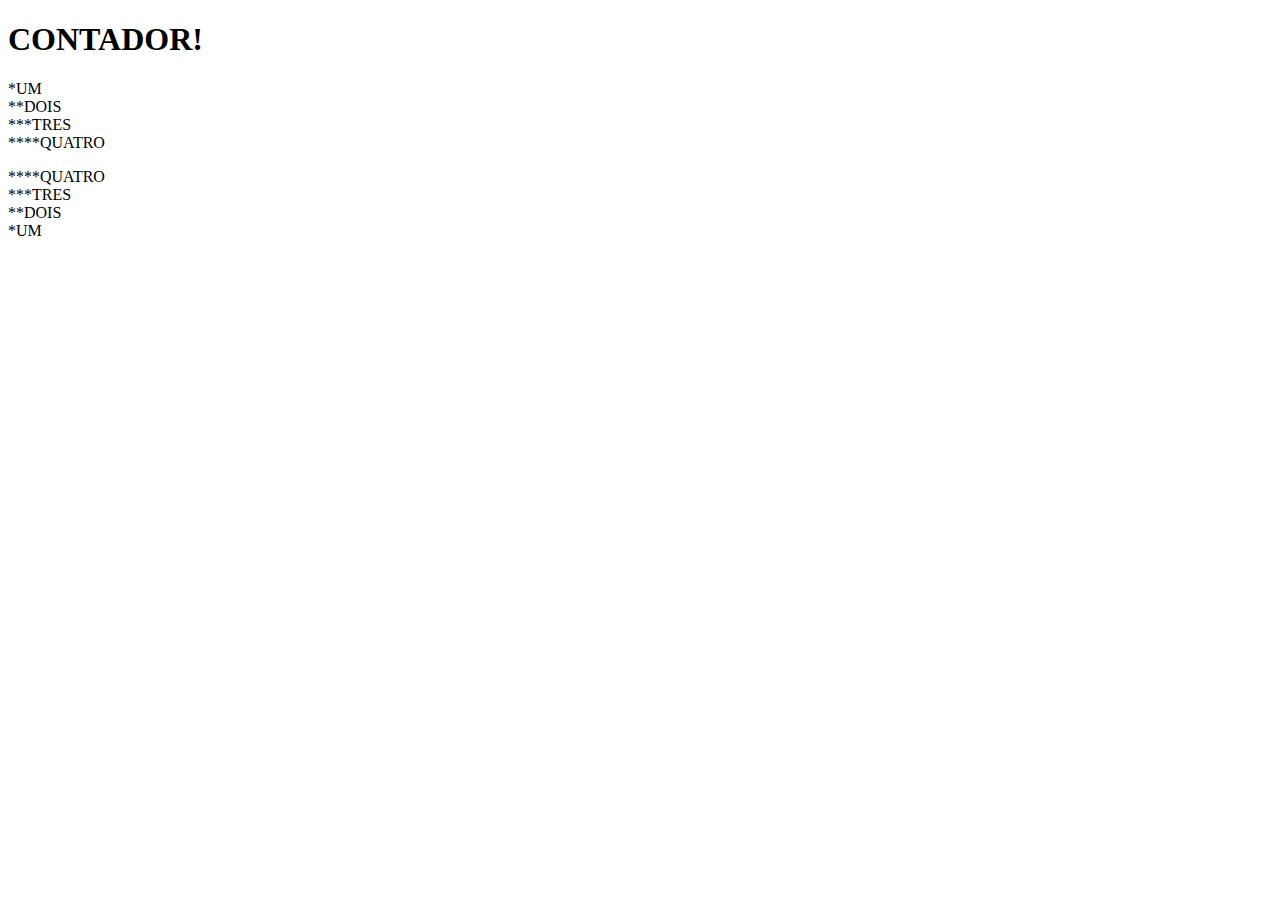
<file: desafios/d001/index.html>
<!DOCTYPE html>
<html lang="pt-br">
<head>
    <meta charset="UTF-8">
    <meta http-equiv="X-UA-Compatible" content="IE=edge">
    <meta name="viewport" content="width=device-width, initial-scale=1.0">
    <title>CONTADOR</title>
</head>
<body>
   <h1>CONTADOR!</h1>
   <p>*UM <br> **DOIS <br> ***TRES <br> ****QUATRO</p>
    <p>****QUATRO <br> ***TRES <br> **DOIS <br> *UM</p>
</body>
</html>
</file>
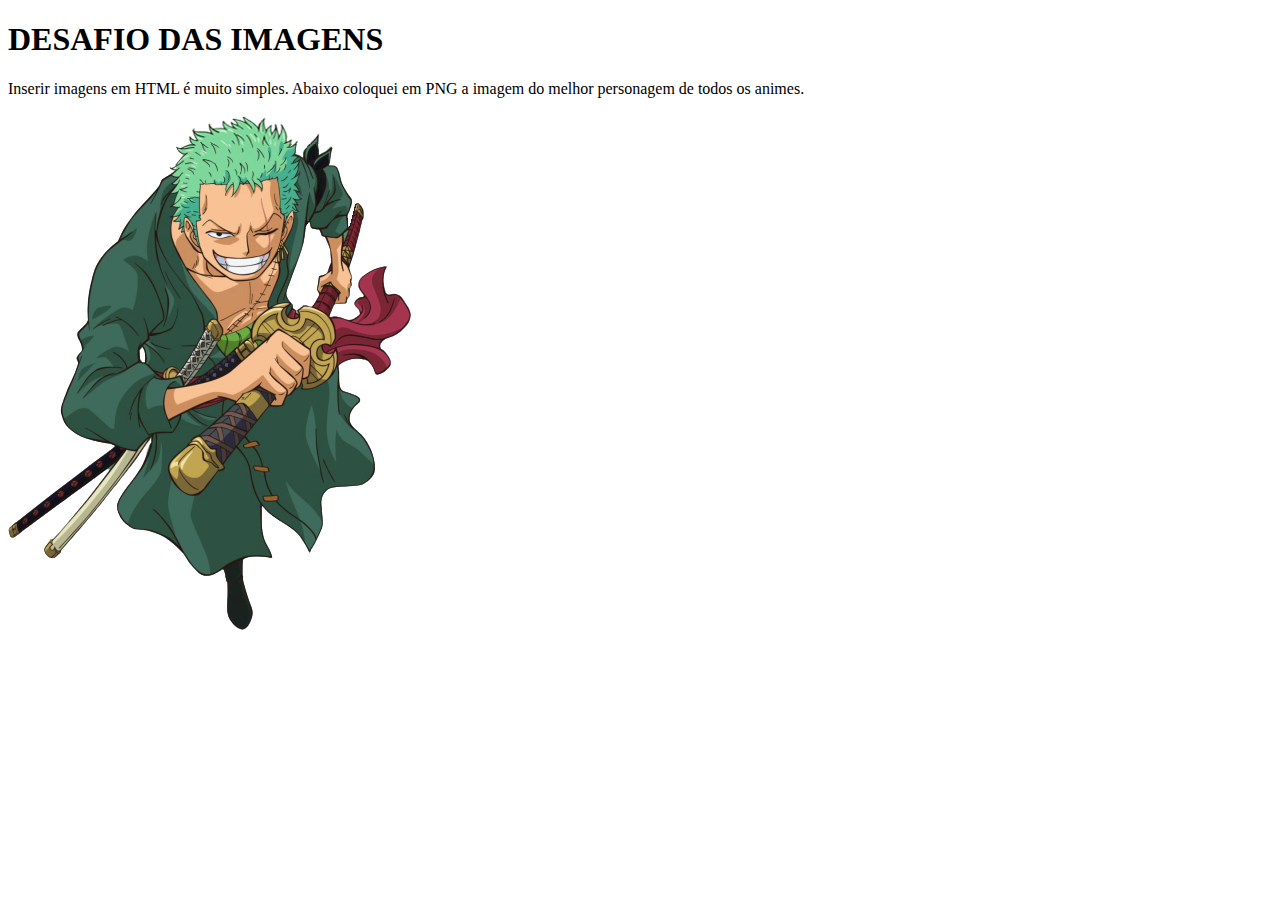
<file: desafios/d002/index.html>
<!DOCTYPE html>
<html lang="pt-br">
<head>
    <meta charset="UTF-8">
    <meta http-equiv="X-UA-Compatible" content="IE=edge">
    <meta name="viewport" content="width=device-width, initial-scale=1.0">
    <title>Imagens</title>
    <link rel="shortcut icon" href="favicon.ico.ico" type="image/x-icon">
</head>
<body>
    <h1>DESAFIO DAS IMAGENS</h1>
    <P>Inserir imagens em HTML é muito simples. Abaixo coloquei em PNG a imagem do melhor personagem de todos os animes.</P>
    <img src="zoropng.png" alt="Roronoa Zoro">
</body>
</html>
</file>
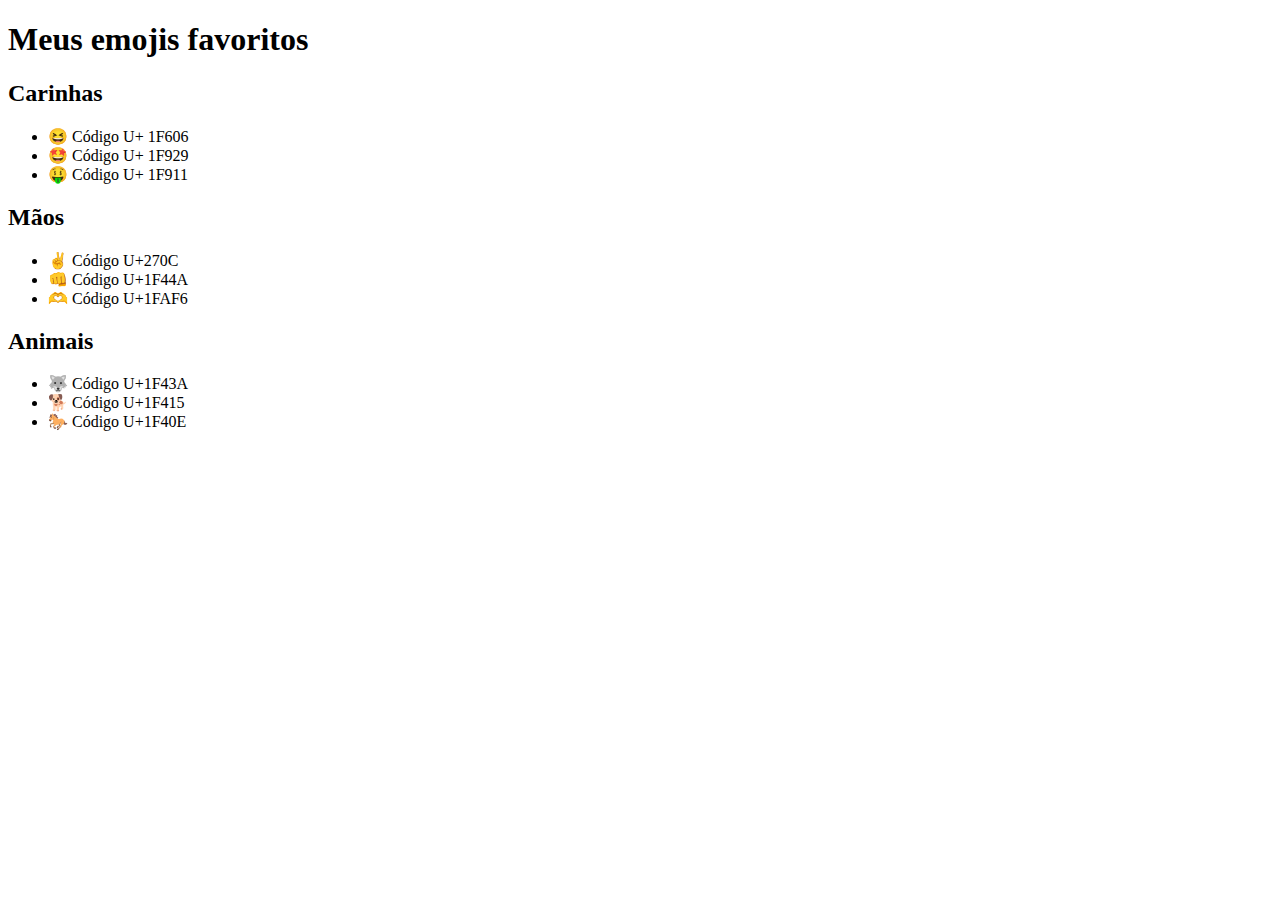
<file: desafios/d004/index.html>
<!DOCTYPE html>
<html lang="pt-br">
<head>
    <meta charset="UTF-8">
    <meta http-equiv="X-UA-Compatible" content="IE=edge">
    <meta name="viewport" content="width=device-width, initial-scale=1.0">
    <title>Emojis</title>
</head>
<body>
    <h1>Meus emojis favoritos</h1>
    <h2>Carinhas</h2>
    <ul>
        <li>&#x1F606 Código U+ 1F606</li>
        <li>&#x1F929 Código U+ 1F929</li>
        <li>&#x1F911 Código U+ 1F911</li>
    </ul>
    <h2>Mãos</h2>
    <ul>
        <li>&#x270C Código U+270C</li>
        <li>&#x1F44A Código U+1F44A </li>
        <li>&#x1FAF6 Código U+1FAF6 </li>
    </ul>
    <h2>Animais</h2>
    <ul>
        <li>&#x1F43A Código U+1F43A</li>
        <li>&#x1F415 Código U+1F415</li>
        <li>&#x1F40E Código U+1F40E</li>
    </ul>
</body>
</html>
</file>
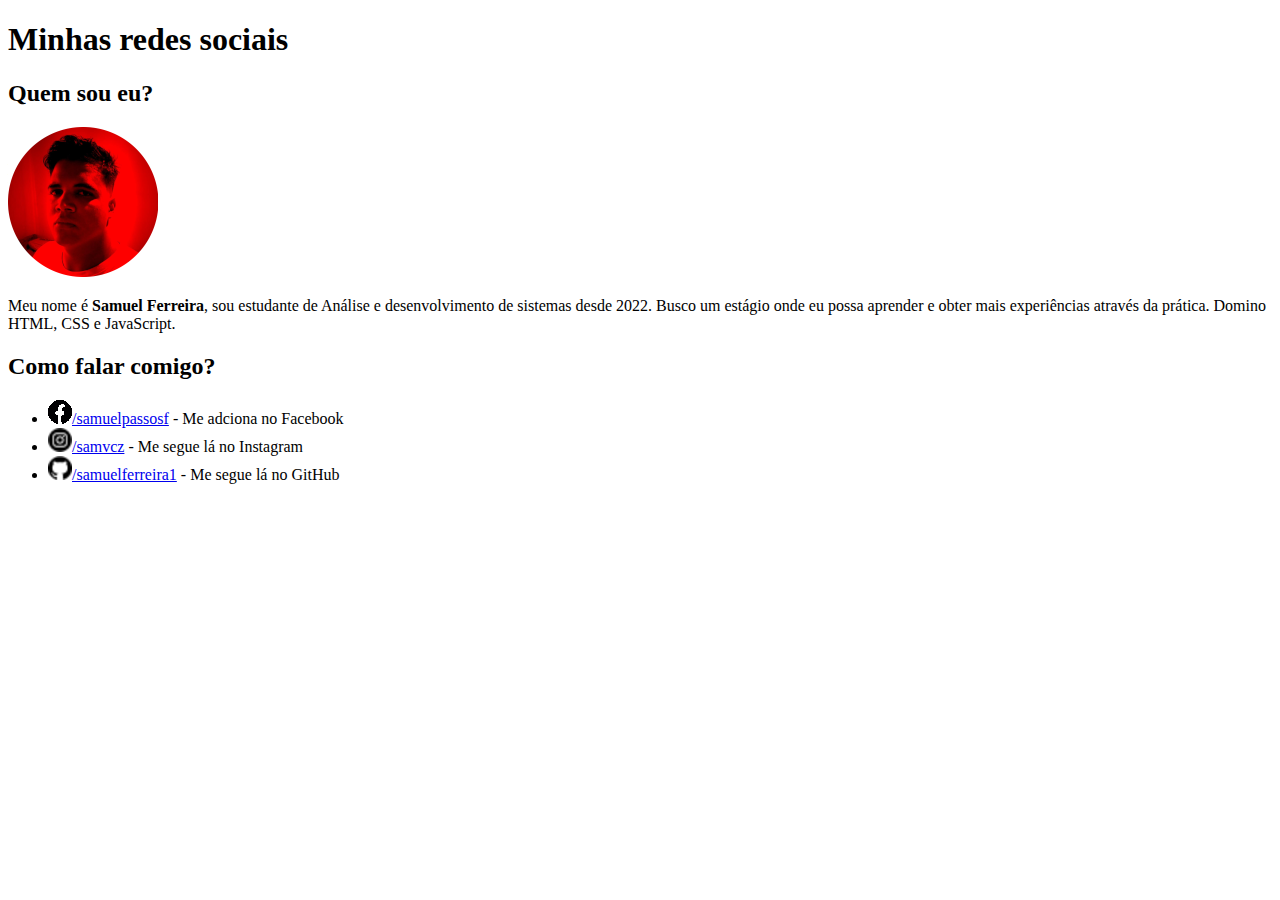
<file: desafios/d005/index.html>
<!DOCTYPE html>
<html lang="pt-br">
<head>
    <meta charset="UTF-8">
    <meta http-equiv="X-UA-Compatible" content="IE=edge">
    <meta name="viewport" content="width=device-width, initial-scale=1.0">
    <title>Social</title>
</head>
<body>
    <h1>Minhas redes sociais</h1>
    <h2>Quem sou eu?</h2>
    <img src="Sem título.png" alt="foto de perfil">
    <p>Meu nome é <strong>Samuel Ferreira</strong>, sou estudante de Análise e desenvolvimento de sistemas desde 2022. Busco um estágio onde eu possa aprender e obter mais experiências através da prática. Domino HTML, CSS e JavaScript.</p>
    <h2>Como falar comigo?</h2>
    <ul>
    <li><img src="facebook-circular-logo.png" alt="facebook"><a href="https://www.facebook.com/samuelpassosf" target="_blank" rel="next">/samuelpassosf</a> - Me adciona no Facebook</li>
    <li><img src="instagram.png" alt="instagram"><a href="https://www.instagram.com/samvcz/" target="_blank" rel="next">/samvcz</a> - Me segue lá no Instagram</li>
    <li><img src="github.png" alt="github"><a href="https://github.com/samuelferreira1" target="_blank" rel="next">/samuelferreira1</a> - Me segue lá no GitHub</li>
    </ul>
</body>
</html>
</file>
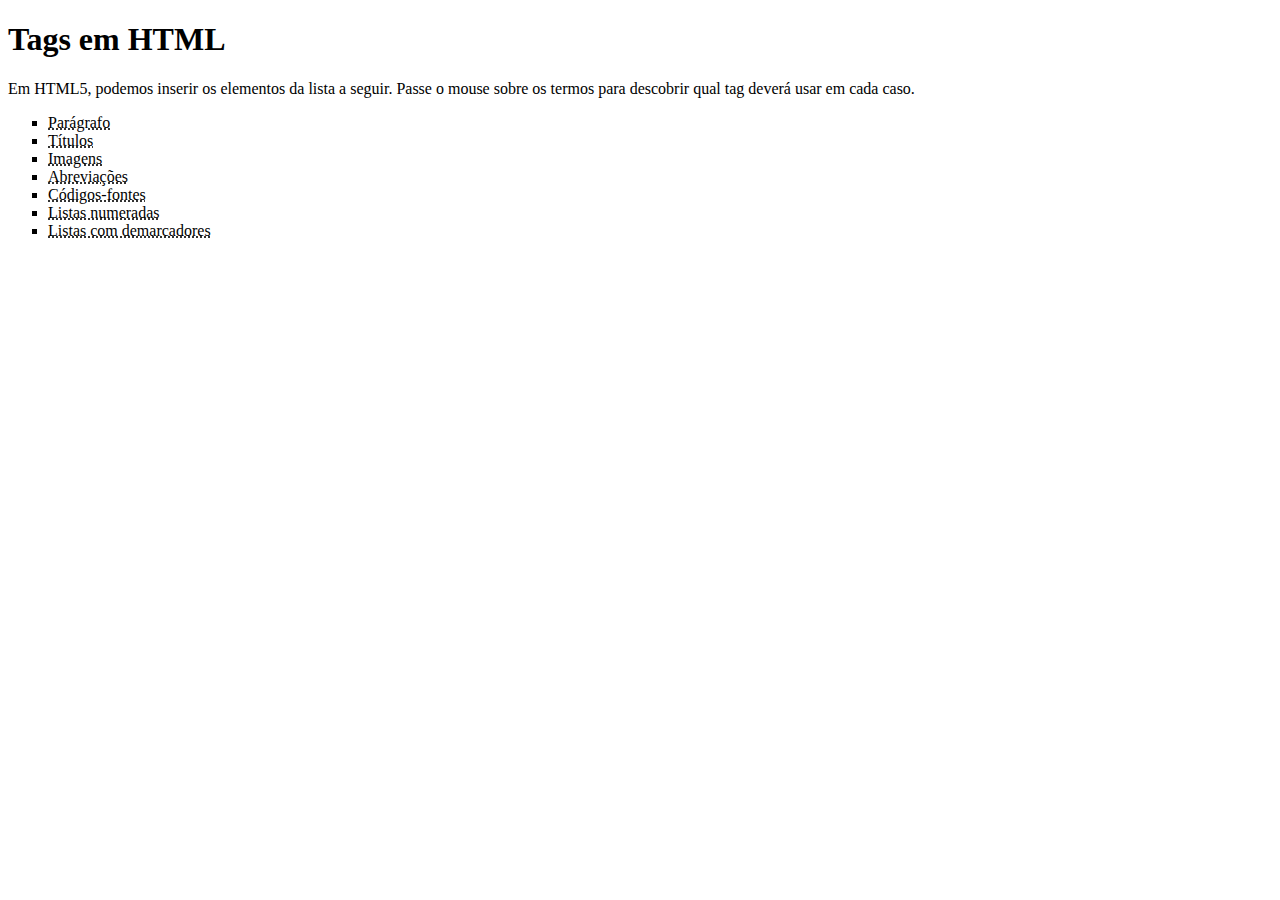
<file: desafios/d006/index.html>
<!DOCTYPE html>
<html lang="pt-br">
<head>
    <meta charset="UTF-8">
    <meta http-equiv="X-UA-Compatible" content="IE=edge">
    <meta name="viewport" content="width=device-width, initial-scale=1.0">
    <title>Tags HTML</title>
</head>
<body>
    <h1>Tags em HTML</h1>
    <p>Em HTML5, podemos inserir os elementos da lista a seguir. Passe o mouse sobre os termos para descobrir qual tag deverá usar em cada caso.</p>
    <ul type="square">
        <li><abbr title="Use a tag &lt;p&gt;">Parágrafo</abbr></li>
        <li><abbr title="Use as tags &lt;h1&gt;...&lt;h6&gt;">Títulos</abbr></li>
        <li><abbr title="Use a tag  &lt;img&gt;">Imagens</abbr></li>
        <li><abbr title="Use a tag  &lt;abbr&gt;">Abreviações</abbr></li>
        <li><abbr title="Use a tag  &lt;code&gt;">Códigos-fontes</abbr></li>
        <li><abbr title="Use a tag  &lt;ol&gt;">Listas numeradas</abbr></li>
        <li><abbr title="Use a tag  &lt;ul&gt;">Listas com demarcadores</abbr></li>
    </ul>
</body>
</html>
</file>
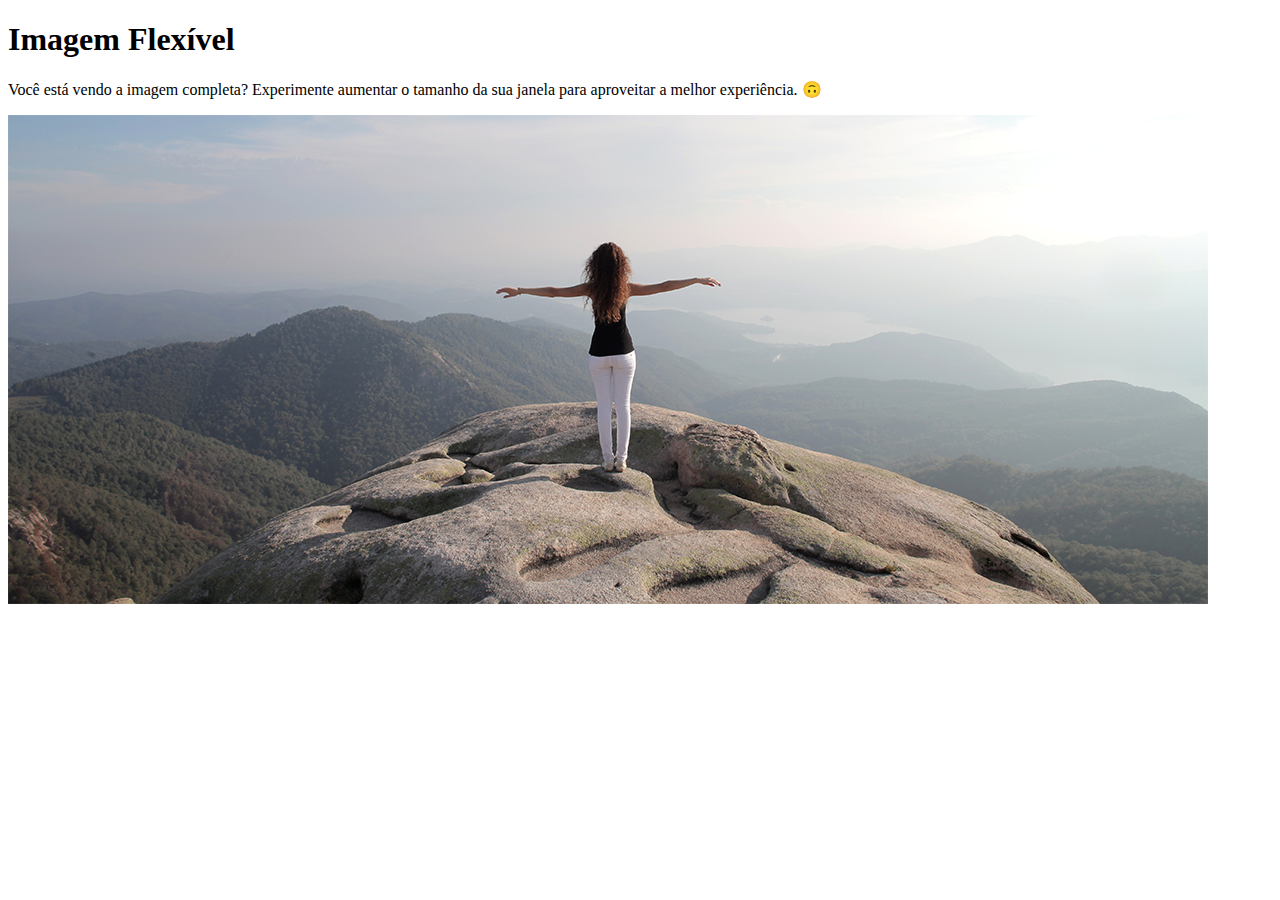
<file: desafios/d007/index.html>
<!DOCTYPE html>
<html lang="pt-br">
<head>
    <meta charset="UTF-8">
    <meta http-equiv="X-UA-Compatible" content="IE=edge">
    <meta name="viewport" content="width=device-width, initial-scale=1.0">
    <title>Imagens Flexíveis</title>
</head>
<body>
    <h1>Imagem Flexível</h1>
    <p>Você está vendo a imagem completa? Experimente aumentar o tamanho da sua janela para aproveitar a melhor experiência. &#x1F643</p>
    <picture>
        <source media="(max-width: 750px )" srcset="imagens/paisagem-p.png" type="image/png">
        <source media="(max-width: 1050px )" srcset="imagens/paisagem-m.png" type="image/png">
        <img src="imagens/paisagem-g.png" alt="imagem flexível">
    </picture>

    
</body>
</html>
</file>
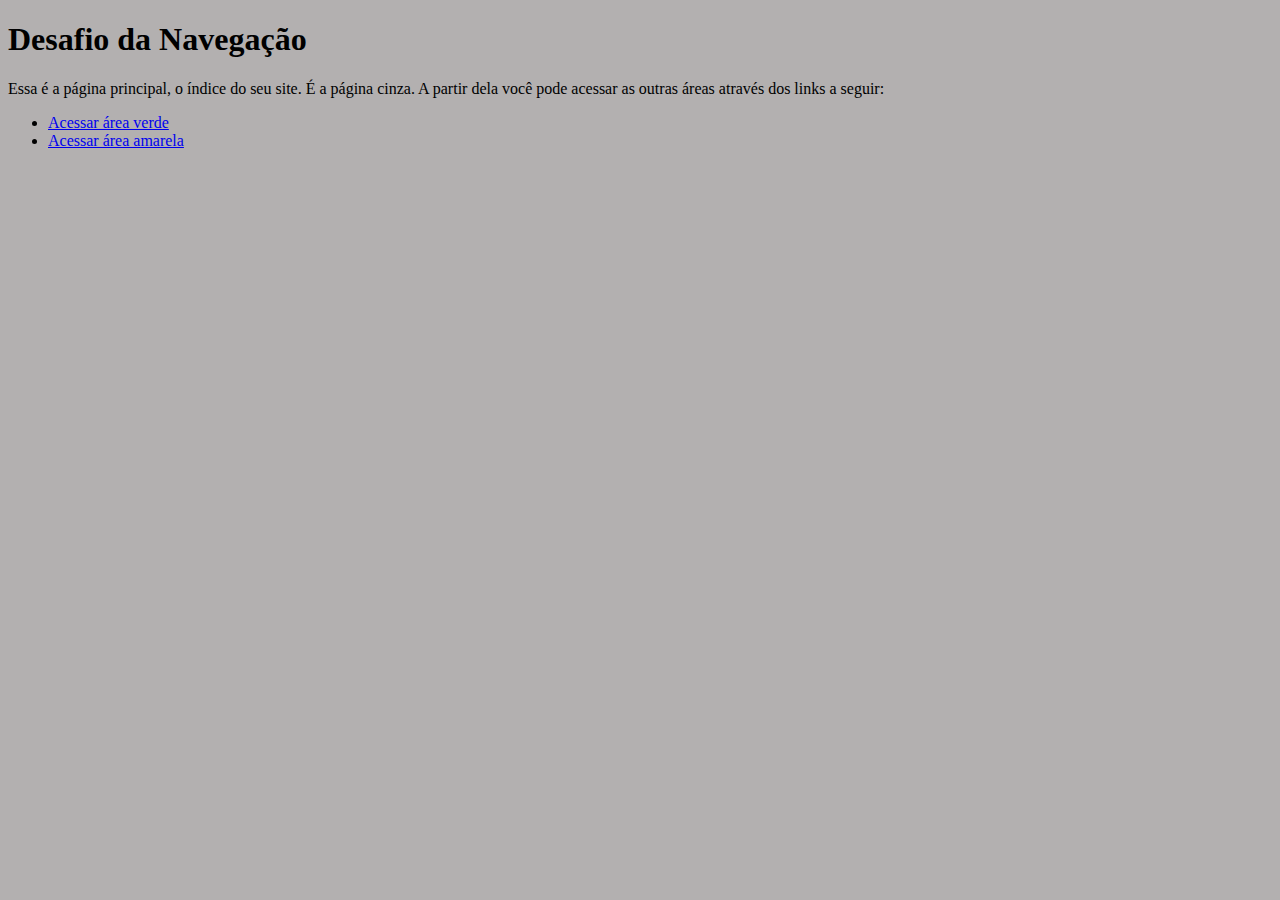
<file: desafios/d008/index.html>
<!DOCTYPE html>
<html lang="pt-br">
<head>
    <meta charset="UTF-8">
    <meta http-equiv="X-UA-Compatible" content="IE=edge">
    <meta name="viewport" content="width=device-width, initial-scale=1.0">
    <title>Navegação</title>
    <style>
        body {
            background-color: rgb(179, 176, 176);
        }
    </style>
</head>
<body>
    <h1>Desafio da Navegação</h1>
    <p>Essa é a página principal, o índice do seu site. É a página cinza. A partir dela você pode acessar as outras áreas através dos links a seguir: </p>
    <ul>
        <li><a href="verde.html" target="_self" rel="next">Acessar área verde</a></li>
        <li><a href="amarela.html" target="_self" rel="next">Acessar área amarela</a></li>
    </ul>
    
</body>
</html>
</file>
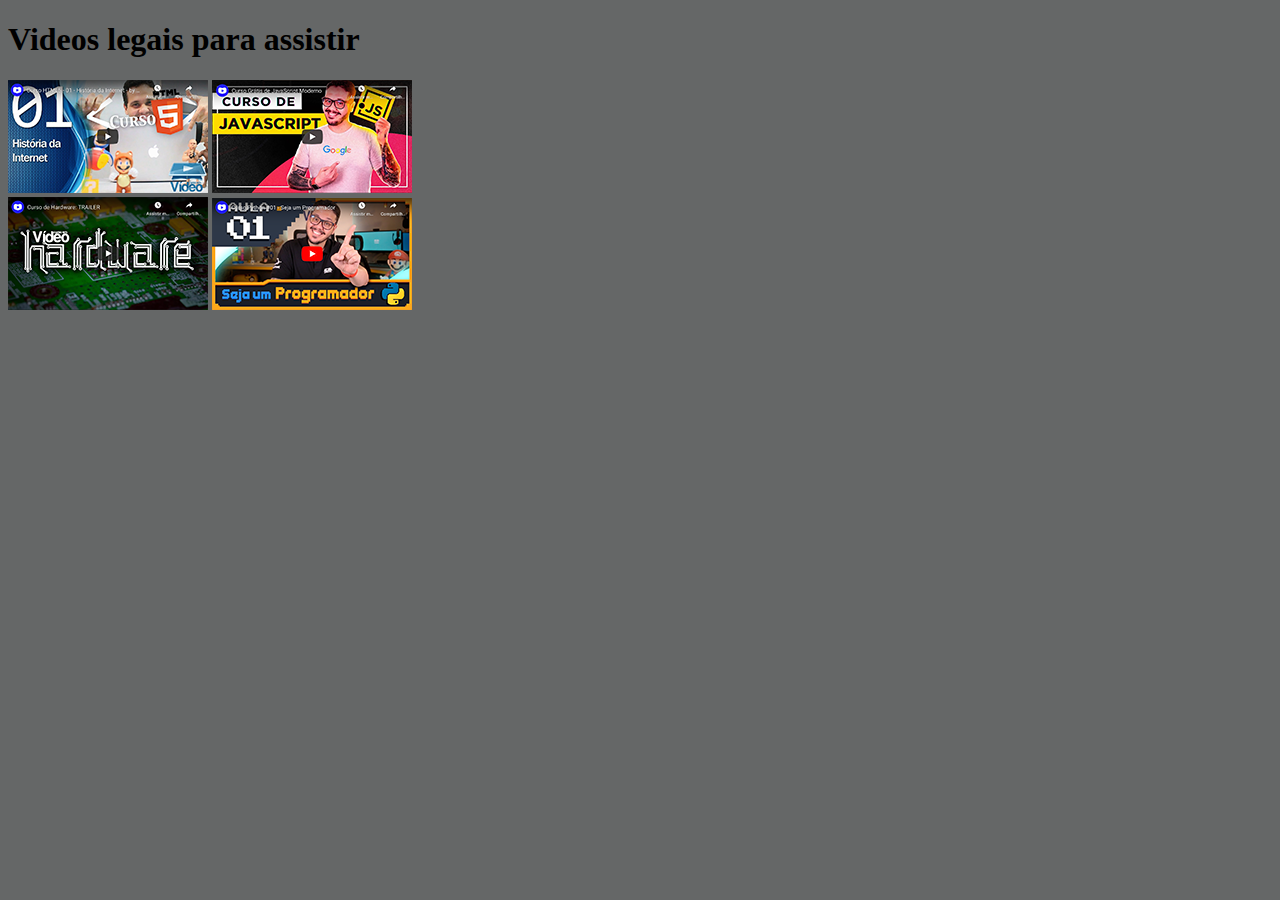
<file: desafios/d009/index.html>
<!DOCTYPE html>
<html lang="pt-br">
<head>
    <meta charset="UTF-8">
    <meta http-equiv="X-UA-Compatible" content="IE=edge">
    <meta name="viewport" content="width=device-width, initial-scale=1.0">
    <title>Videos Curso em Video</title>
    <style>
        body{
            background-color: rgba(63, 65, 65, 0.801);
        }
    </style>
</head>
<body>
    <h1>Videos legais para assistir</h1>
    <a href="cursohtml.html" target="_self" rel="next"><img src="imagens/thumb-html.png" alt="curso de html"></a>
    <a href="js.html"><img src="imagens/thumb-js.png" alt="curso de javascript"></a>
    <br>
    <a href="hardware.html"><img src="imagens/thumb-hardware.png" alt="curso de hardware"></a>
    <a href="python.html"><img src="imagens/thumb-python.png" alt="Curso de Python"></a>
    
</body>
</html>
</file>
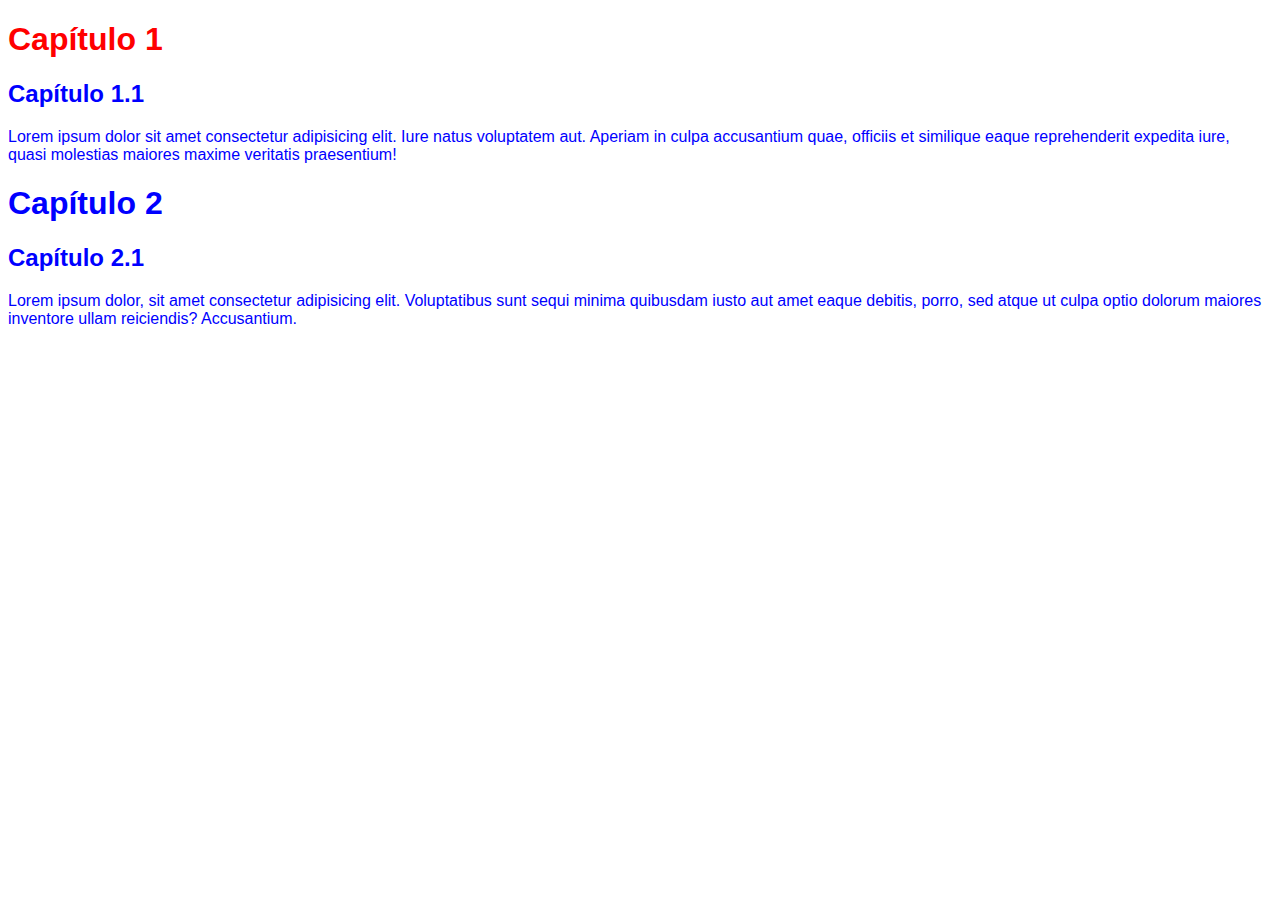
<file: exercicios_proprios/CSS/index.html>
<!DOCTYPE html>
<html lang="pt-br">
<head>
    <meta charset="UTF-8">
    <meta http-equiv="X-UA-Compatible" content="IE=edge">
    <meta name="viewport" content="width=device-width, initial-scale=1.0">
    <title>Testando CSS</title>
</head>
<body style="font-family: Arial, Helvetica, sans-serif; color: blue;">
    <h1 style="color: red;">Capítulo 1</h1>
    <h2>Capítulo 1.1</h2>
    <p>Lorem ipsum dolor sit amet consectetur adipisicing elit. Iure natus voluptatem aut. Aperiam in culpa accusantium quae, officiis et similique eaque reprehenderit expedita iure, quasi molestias maiores maxime veritatis praesentium!</p>
    <h1>Capítulo 2</h1>
    <h2>Capítulo 2.1</h2>
    <p>Lorem ipsum dolor, sit amet consectetur adipisicing elit. Voluptatibus sunt sequi minima quibusdam iusto aut amet eaque debitis, porro, sed atque ut culpa optio dolorum maiores inventore ullam reiciendis? Accusantium.</p>
    
</body>
</html>
</file>
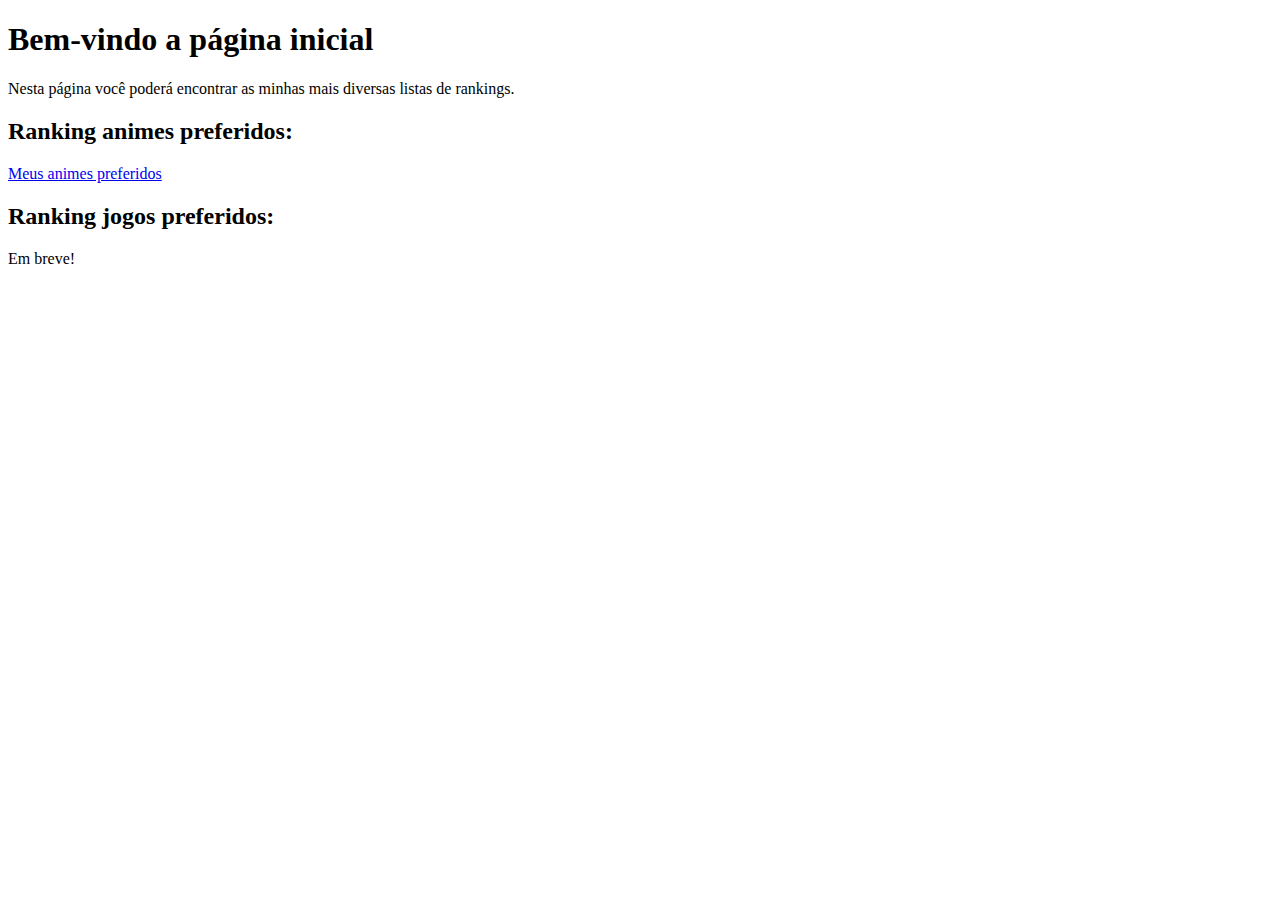
<file: exercicios_proprios/meus-tops/index.html>
<!DOCTYPE html>
<html lang="pt-br">
<head>
    <meta charset="UTF-8">
    <meta http-equiv="X-UA-Compatible" content="IE=edge">
    <meta name="viewport" content="width=device-width, initial-scale=1.0">
    <title>Página principal</title>
    <link rel="shortcut icon" href="top-animes/favicon.ico" type="image/x-icon">
</head>
<body>
    <h1>Bem-vindo a página inicial</h1>
    <p>Nesta página você poderá encontrar as minhas mais diversas listas de rankings.</p>
    <h2>Ranking animes preferidos:</h2>
    <a href="top-animes/top-animes.html" target="_self" rel="next">Meus animes preferidos</a>
    <h2>Ranking jogos preferidos:</h2>
    <p>Em breve!</p>

    
</body>
</html>
</file>
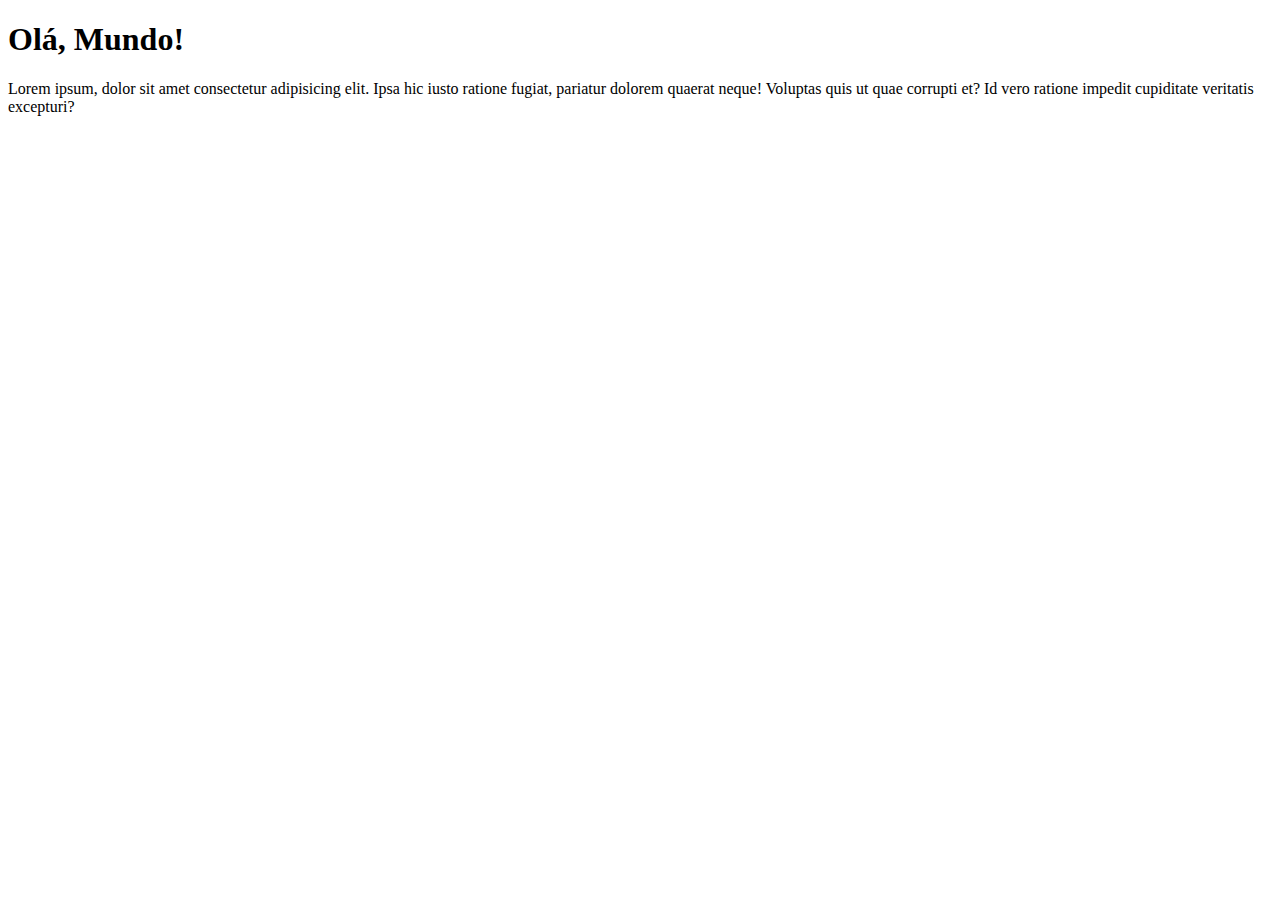
<file: exercícios/ex001/index.html>
<!DOCTYPE html>
<html lang="pt-br">
<head>
    <meta charset="UTF-8">
    <meta http-equiv="X-UA-Compatible" content="IE=edge">
    <meta name="viewport" content="width=device-width, initial-scale=1.0">
    <title>Boa noite</title>
</head>
<body>
    <h1>Olá, Mundo!</h1>
    <p>Lorem ipsum, dolor sit amet consectetur adipisicing elit. Ipsa hic iusto ratione fugiat, pariatur dolorem quaerat neque! Voluptas quis ut quae corrupti et? Id vero ratione impedit cupiditate veritatis excepturi?</p>
</body>
</html>
</file>
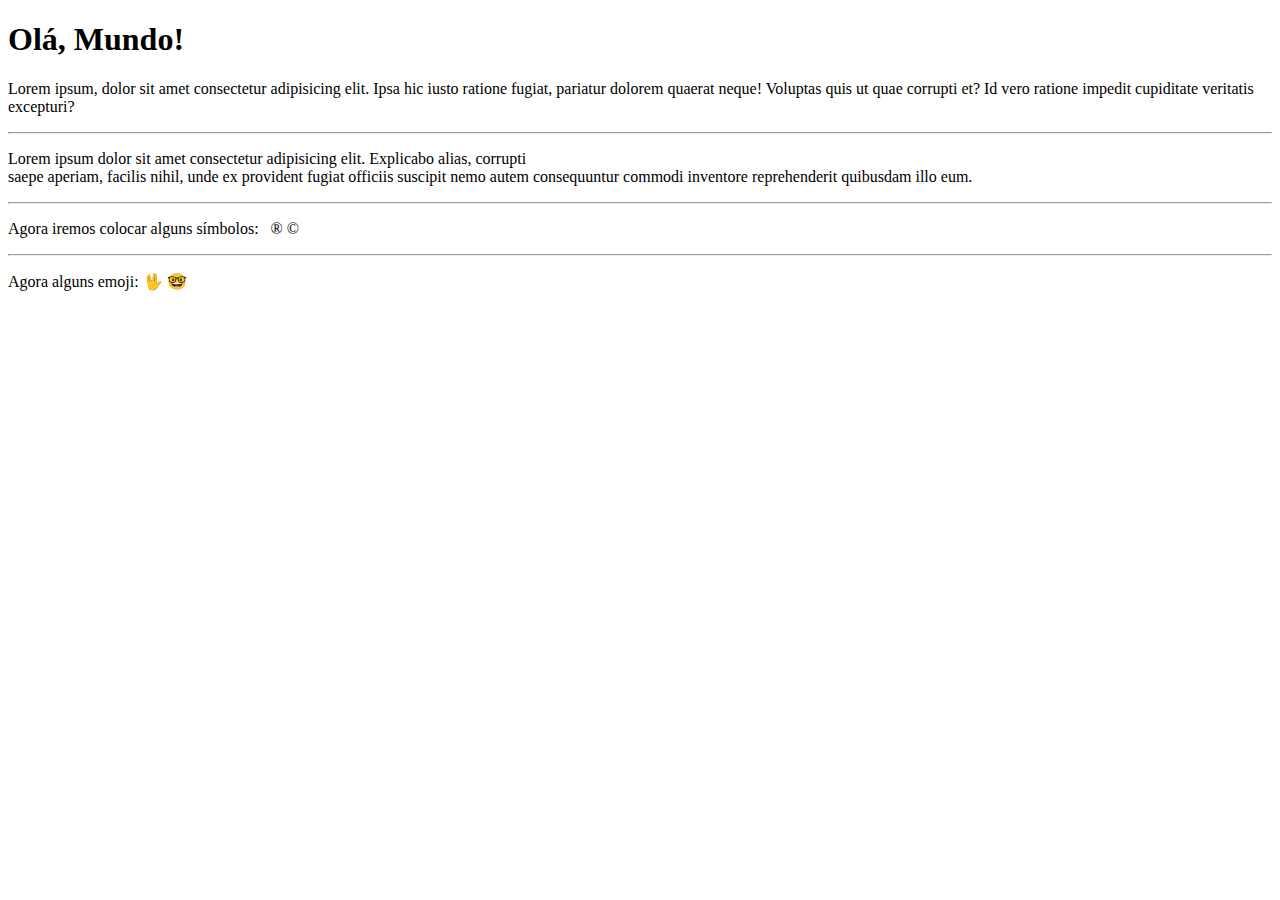
<file: exercícios/ex002/index.html>
<!DOCTYPE html>
<html lang="pt-br">
<head>
    <meta charset="UTF-8">
    <meta http-equiv="X-UA-Compatible" content="IE=edge">
    <meta name="viewport" content="width=device-width, initial-scale=1.0">
    <title>Boa noite</title>
</head>
<body>
    <h1>Olá, Mundo!</h1>
    <p>Lorem ipsum, dolor sit amet consectetur adipisicing elit. Ipsa hic iusto ratione fugiat, pariatur dolorem quaerat neque! Voluptas quis ut quae corrupti et? Id vero ratione impedit cupiditate veritatis excepturi?</p>
    <hr>
    <p>Lorem ipsum dolor sit amet consectetur adipisicing elit. Explicabo alias, corrupti <br> saepe aperiam, facilis nihil, unde ex provident fugiat officiis suscipit nemo autem consequuntur commodi inventore reprehenderit quibusdam illo eum.</p>
    <hr>
    <p>Agora iremos colocar alguns símbolos: &nbsp; &reg; &copy;</p>
    <hr>
    <p>Agora alguns emoji:
         &#x1f596;
         &#x1f913;
    </p>
   
</body>
</html>
</file>
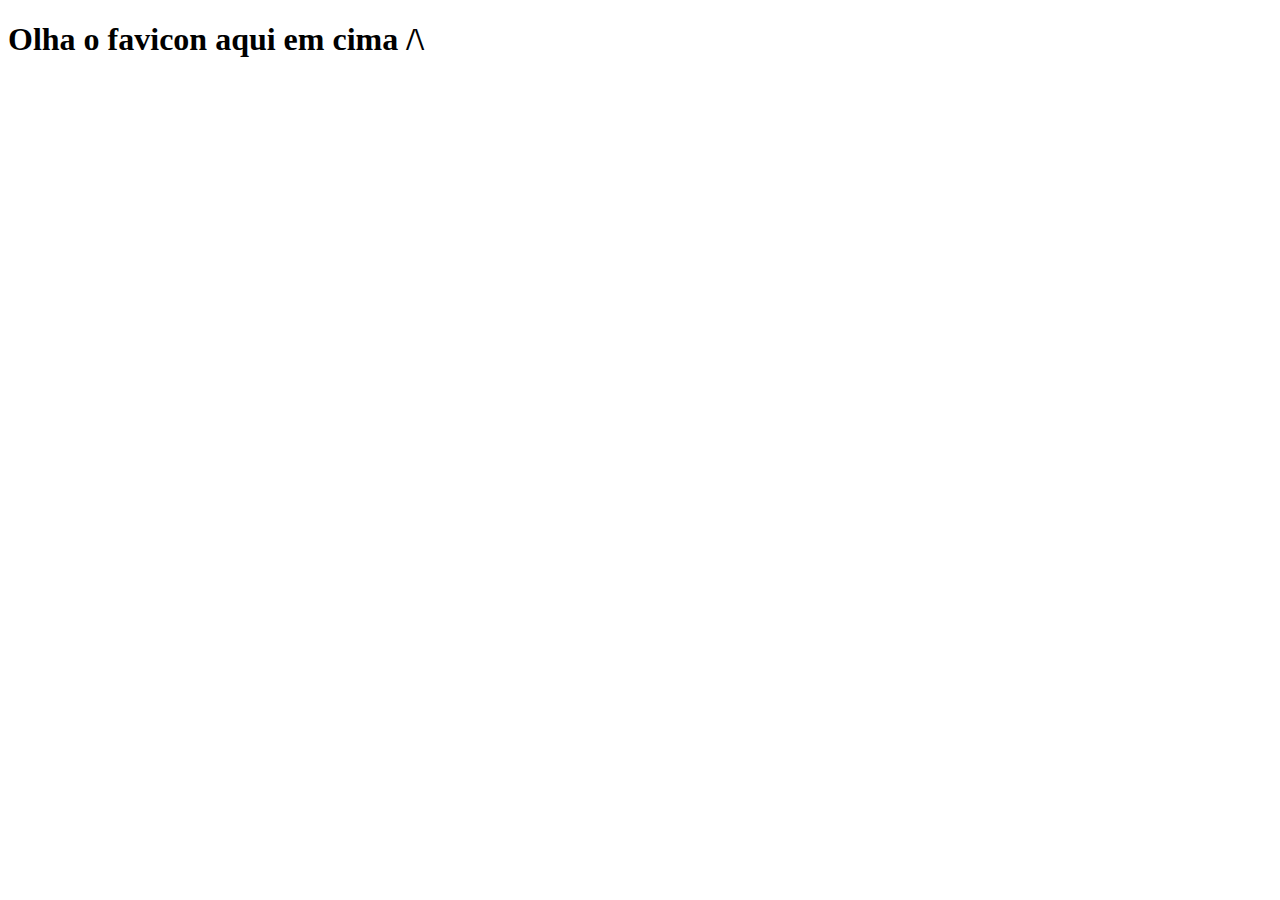
<file: exercícios/ex004/index.html>
<!DOCTYPE html>
<html lang="pt-br">
<head>
    <meta charset="UTF-8">
    <meta http-equiv="X-UA-Compatible" content="IE=edge">
    <meta name="viewport" content="width=device-width, initial-scale=1.0">
    <link rel="shortcut icon" href="onepiece.ico.ico" type="image/x-icon">
    <title>Teste de Favicon</title>
</head>

<body>
    <h1>Olha o favicon aqui em cima /\</h1>
</body>
</html>
</file>
